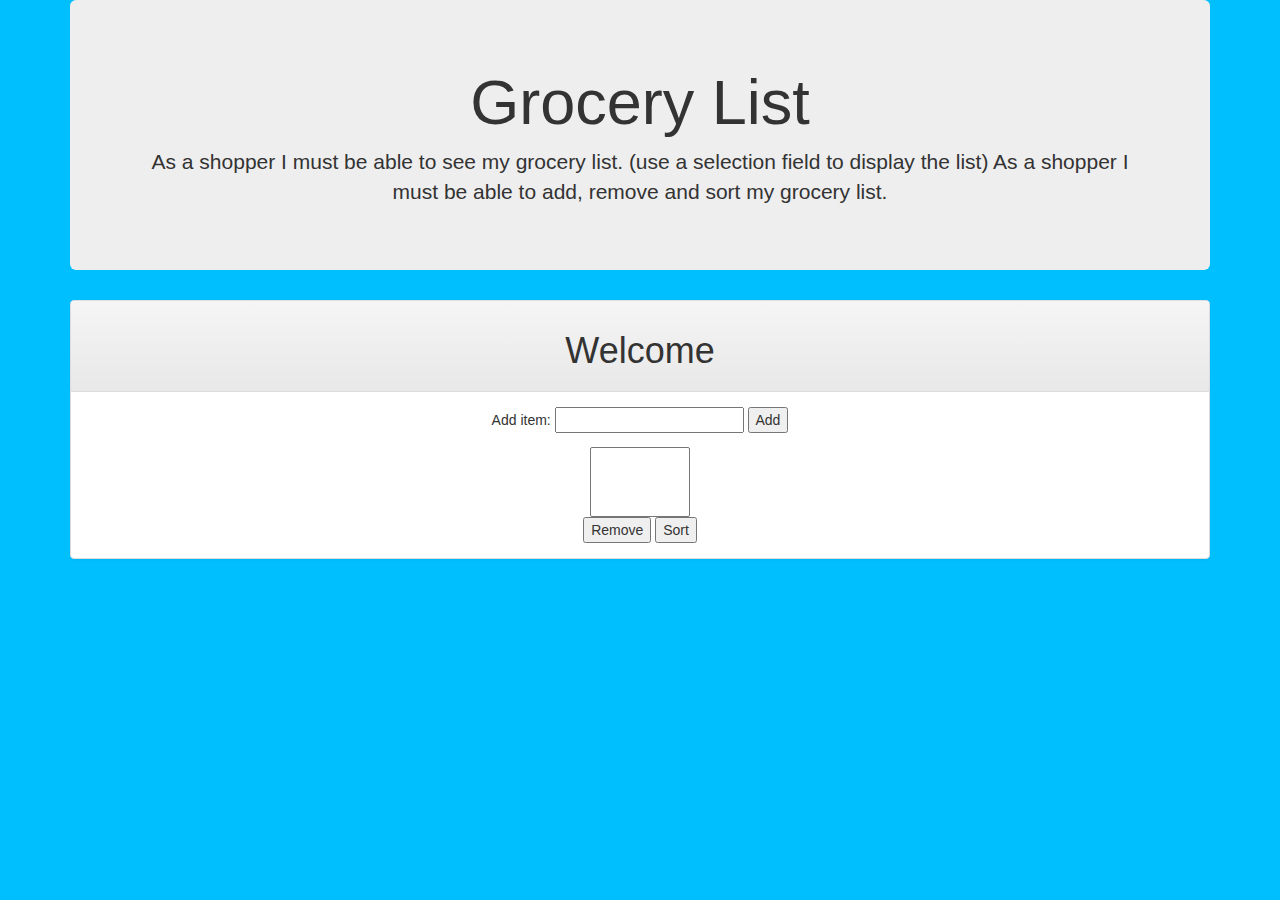
<file: templates/list.html>
<html>
	<head>
		 <title>Frontend Knockout</title>
				<link rel = "stylesheet" type = "text/css" href="../bootstrap/css/bootstrap.css">
				<link rel = "stylesheet" type = "text/css" href="../bootstrap/css/bootstrap.min.css">   
				<link rel = "stylesheet" type = "text/css" href="../bootstrap/css/bootstrap-theme.min.css">
				<link rel = "stylesheet" type = "text/css" href="../bootstrap/css/bootstrap-theme.css">
				<!--LLamando Archivo CSS-->
				<link rel = "stylesheet" type = "text/css" href="../css/list.css">   	
	</head>
	<body>
		<div class="container">
    			<div class="row">
	   				<div class="col-md-12">
		   				<div class="jumbotron">
  							<h1>Grocery List</h1>
  							<p>As a shopper I must be able to see my grocery list. (use a selection field to display the list)

As a shopper I must be able to add, remove and sort my grocery list.</p>
				  		</div>		
					<div class="panel panel-default">
 						 <!-- Default panel contents -->
  						<div class="panel-heading"><h1>Welcome  </h1></div>
  							<div class="panel-body">
						<div class='liveExample'> 
				   			 <form data-bind="submit:addItem">
				       			Add item: <input type="text" data-bind='value:itemToAdd, valueUpdate: "afterkeydown"' />
				        		<button type="submit" data-bind="enable: itemToAdd().length > 0">Add</button>
				    		</form>		
				   			<select multiple="multiple" height="5" data-bind="options:allItems, selectedOptions:selectedItems"> </select>
				    		<div>
				        		<button data-bind="click: removeSelected, enable: selectedItems().length > 0">Remove</button>
				       			<button data-bind="click: sortItems, enable: allItems().length > 1">Sort</button>
				    		</div>
						</div>
					</div>
				</div>
				</div>
				</div>
				</div>		
		<script  type="text/javascript"  src="http://knockoutjs.com/downloads/knockout-3.2.0.js "></script>
	    <script type="text/javascript" src="../js/list/script.js"></script>
		<script src="http://code.jquery.com/jquery-2.1.1.min.js"></script>
   	</body>

</html>
</file>
<file: css/list.css>
body { 
background-color: #00BFFF;

}
.container {
	text-align: center;
}
select{ 
width: 100px;
height: 50px;
}
</file>
